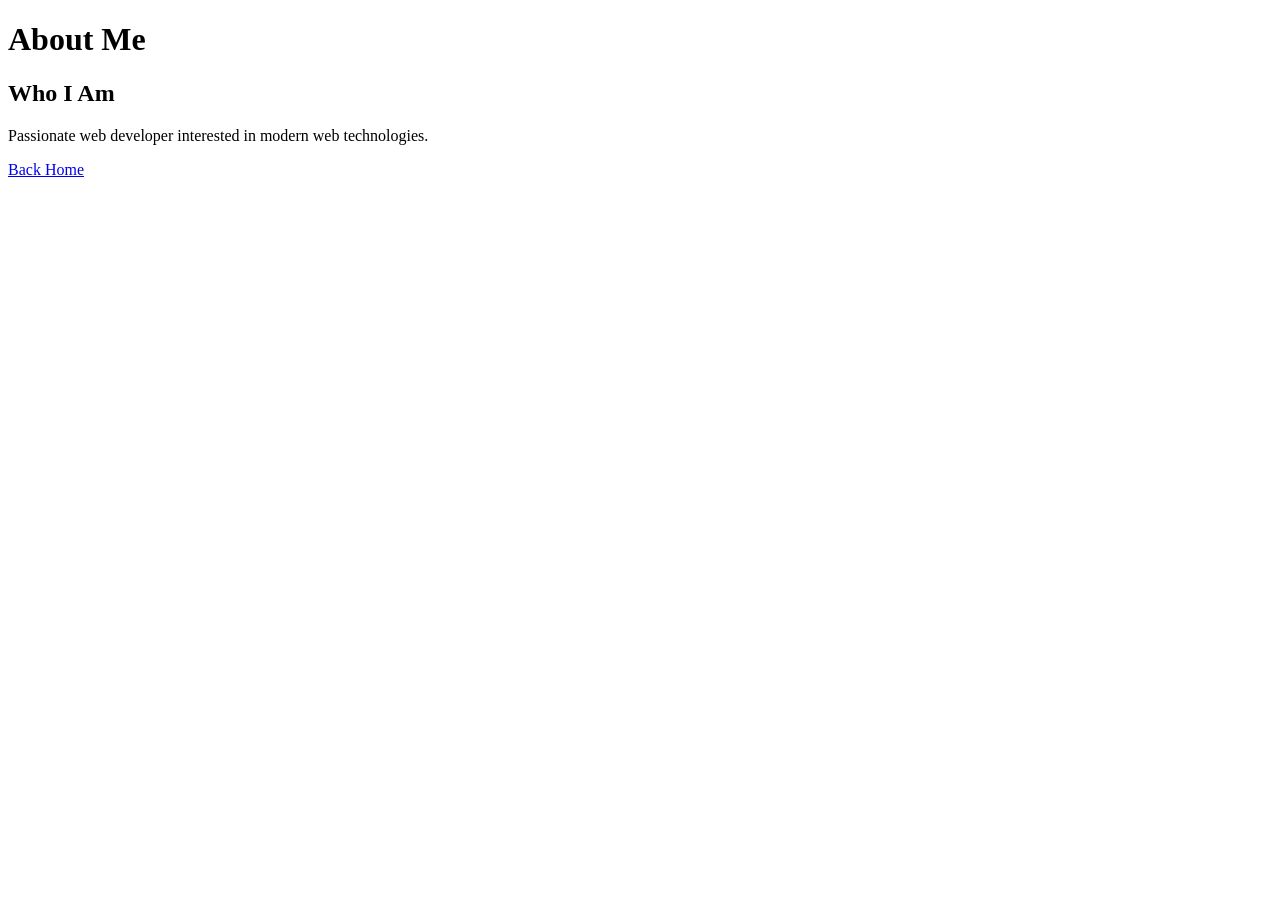
<file: semantic tag/about.html>
<!DOCTYPE html>
<html lang="en">

<head>
    <meta charset="UTF-8">
    <meta name="viewport" content="width=device-width, initial-scale=1.0">
    <title>About Me</title>
    <meta name="description" content="Learn more about Balasuganya.">
</head>

<body>

    <header>
        <h1>About Me</h1>
    </header>

    <main>
        <article>
            <h2>Who I Am</h2>
            <p>Passionate web developer interested in modern web technologies.</p>
        </article>
    </main>

    <footer>
        <a href="index.html">Back Home</a>
    </footer>

</body>

</html>
</file>
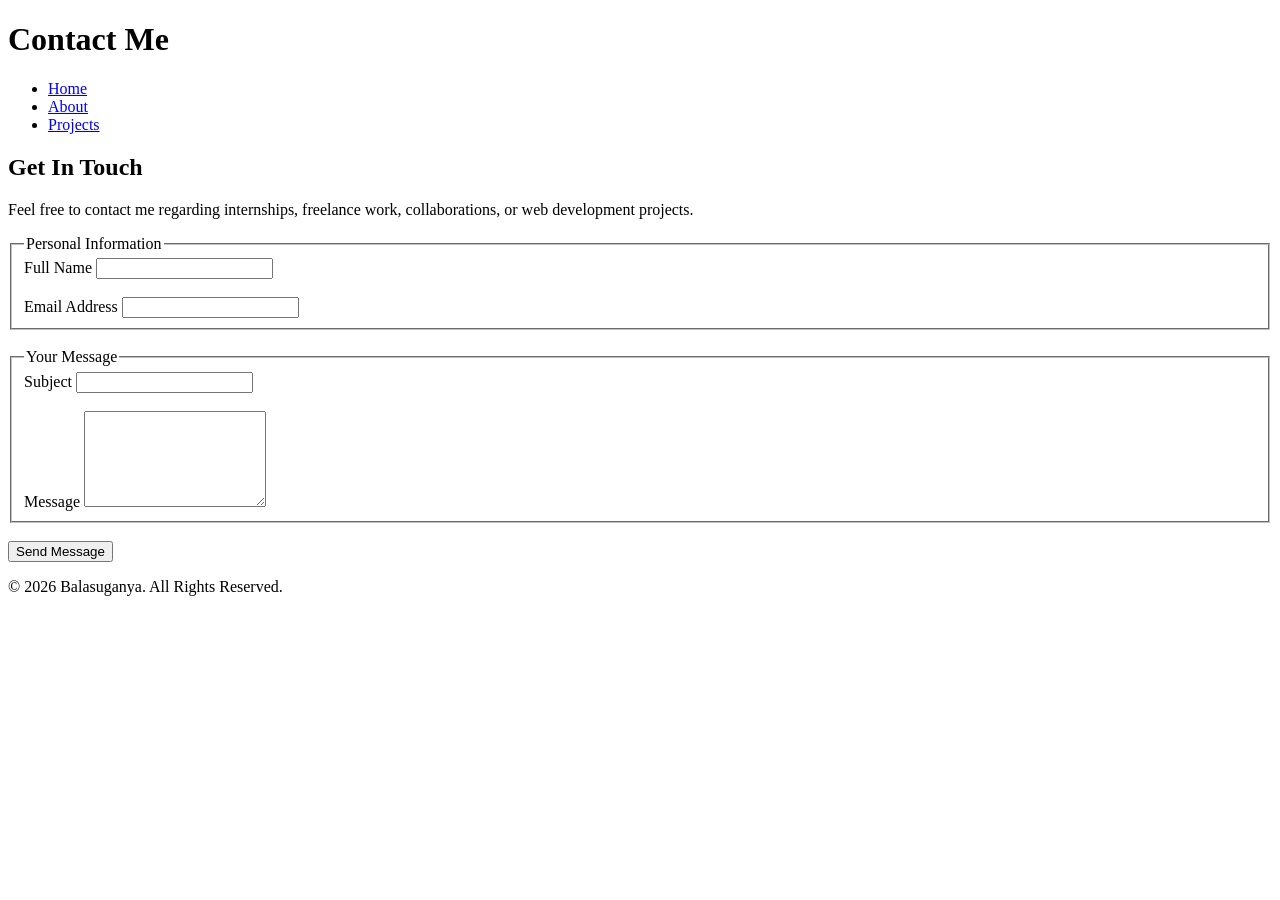
<file: semantic tag/contact.html>
<!DOCTYPE html>
<html lang="en">

<head>
    <meta charset="UTF-8">
    <meta name="viewport" content="width=device-width, initial-scale=1.0">
    <title>Contact | Balasuganya Portfolio</title>

    <meta name="description"
        content="Get in touch with Balasuganya for projects, collaborations, or job opportunities.">
</head>

<body>

    <header>
        <h1>Contact Me</h1>

        <nav aria-label="Contact Navigation">
            <ul>
                <li><a href="index.html">Home</a></li>
                <li><a href="about.html">About</a></li>
                <li><a href="projects.html">Projects</a></li>
            </ul>
        </nav>
    </header>

    <main>

        <section aria-labelledby="contact-heading">

            <h2 id="contact-heading">Get In Touch</h2>

            <p>
                Feel free to contact me regarding internships,
                freelance work, collaborations, or web development projects.
            </p>

            <form action="#" method="post" aria-label="Contact Form">

                <fieldset>
                    <legend>Personal Information</legend>

                    <label for="fullname">Full Name</label>
                    <input type="text" id="fullname" name="fullname" required aria-required="true">

                    <br><br>

                    <label for="email">Email Address</label>
                    <input type="email" id="email" name="email" required aria-required="true">

                </fieldset>

                <br>

                <fieldset>
                    <legend>Your Message</legend>

                    <label for="subject">Subject</label>
                    <input type="text" id="subject" name="subject">

                    <br><br>

                    <label for="message">Message</label>
                    <textarea id="message" name="message" rows="6" required aria-required="true"></textarea>
                </fieldset>

                <br>

                <button type="submit">
                    Send Message
                </button>

            </form>

        </section>

    </main>

    <footer>
        <p>&copy; 2026 Balasuganya. All Rights Reserved.</p>
    </footer>

</body>

</html>
</file>
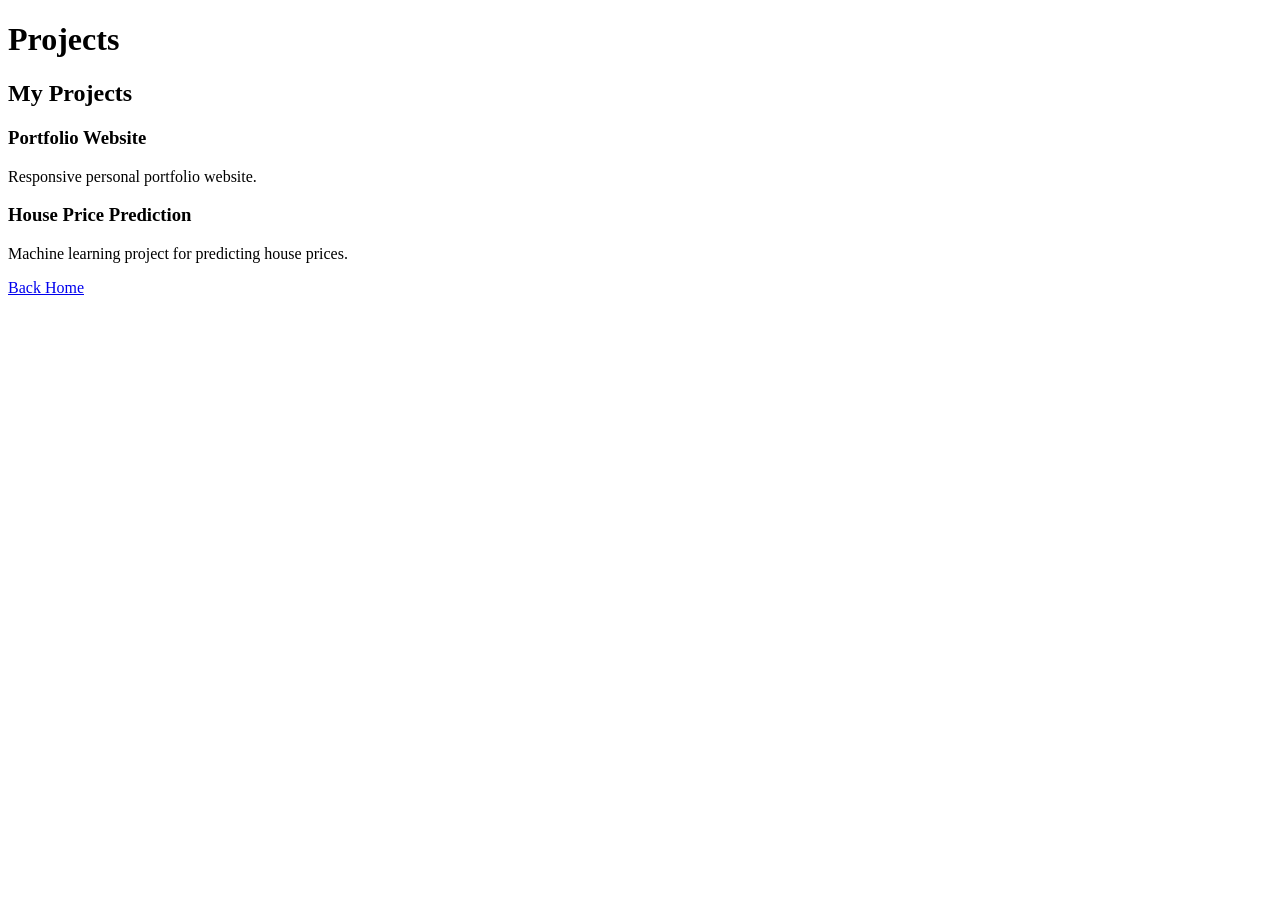
<file: semantic tag/project.html>
<!DOCTYPE html>
<html lang="en">

<head>
    <meta charset="UTF-8">
    <meta name="viewport" content="width=device-width, initial-scale=1.0">
    <title>Projects</title>
</head>

<body>

    <header>
        <h1>Projects</h1>
    </header>

    <main>

        <section aria-labelledby="project-list">
            <h2 id="project-list">My Projects</h2>

            <article>
                <h3>Portfolio Website</h3>
                <p>Responsive personal portfolio website.</p>
            </article>

            <article>
                <h3>House Price Prediction</h3>
                <p>Machine learning project for predicting house prices.</p>
            </article>

        </section>

    </main>

    <footer>
        <a href="index.html">Back Home</a>
    </footer>

</body>

</html>
</file>
